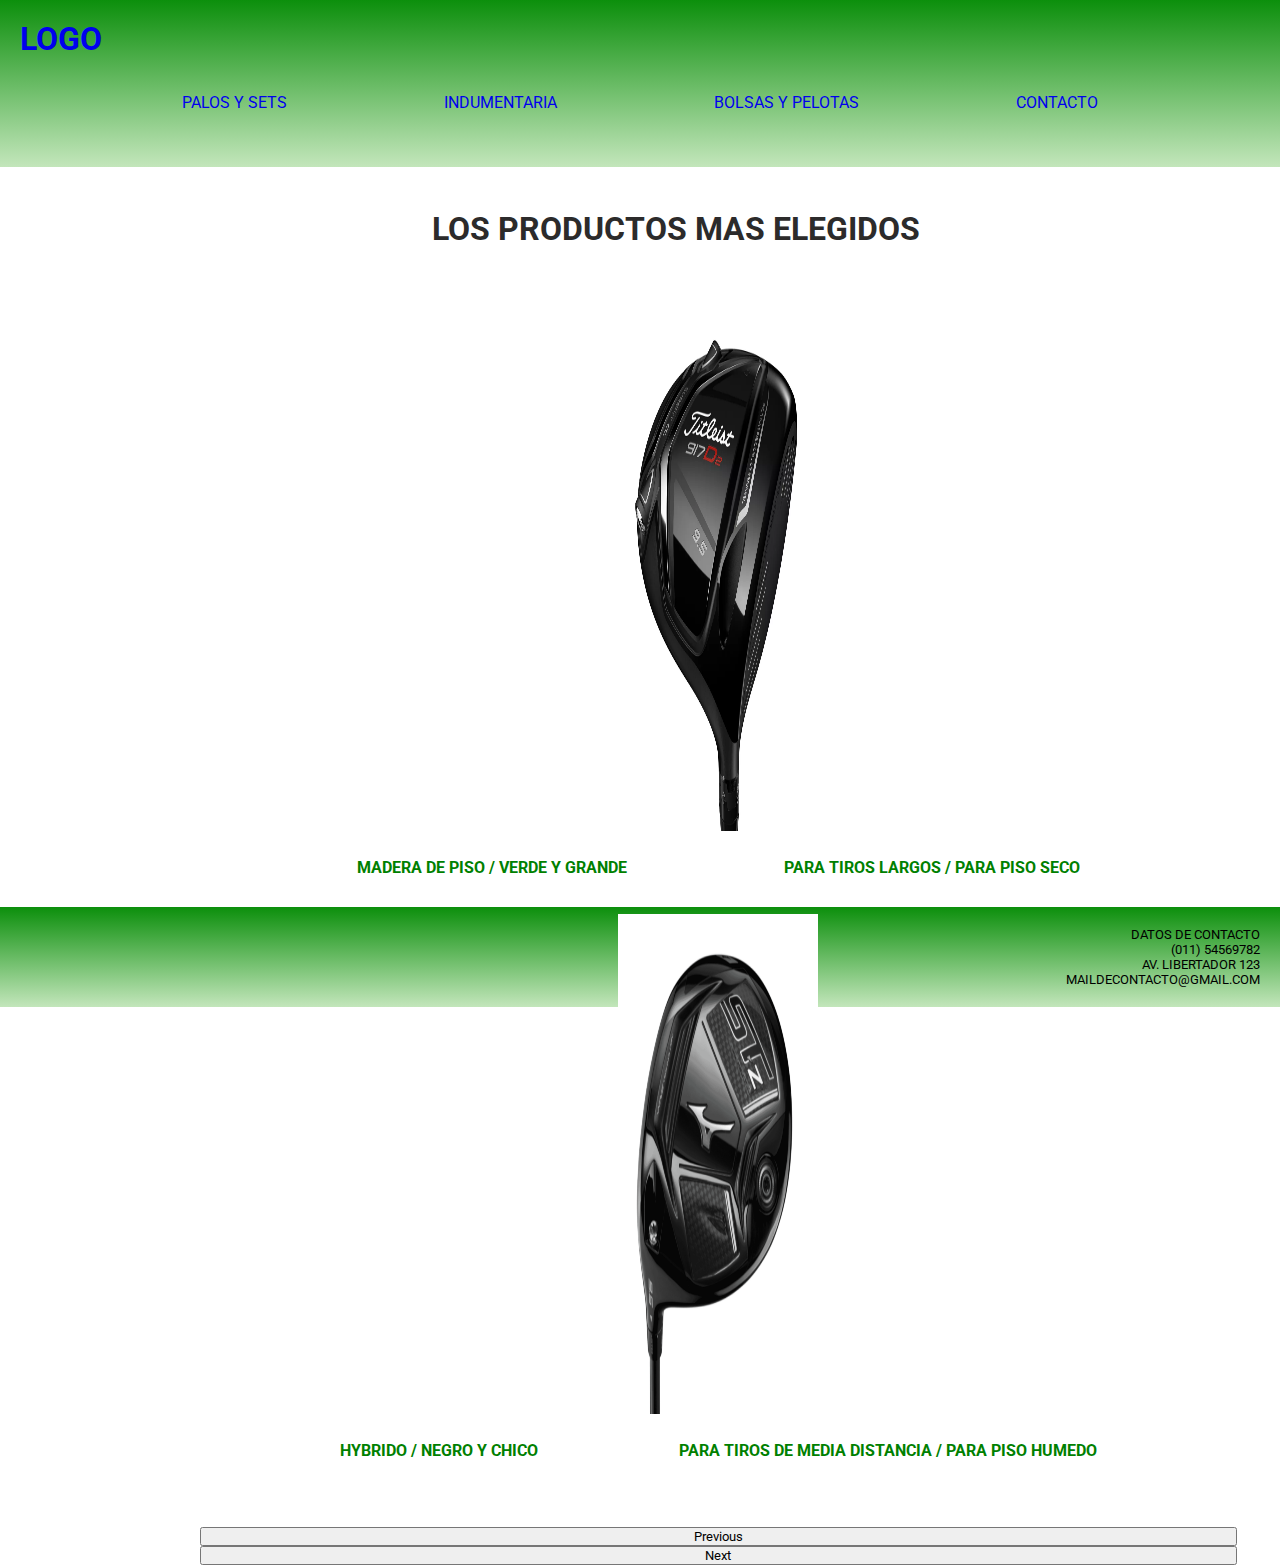
<file: index.html>
<!DOCTYPE html>
<html lang="en">
<head>
    <meta charset="UTF-8">
    <meta http-equiv="X-UA-Compatible" content="IE=edge">
    <meta name="viewport" content="width=device-width, initial-scale=1.0">
    <meta name="keywords" content="Articulos de Golf">
    <meta name="description" content="Somos una comunidad de importacion y venta de palos e indumentaria de golf">
    <title>Irongolf</title>
    <link rel="preconnect" href="https://fonts.googleapis.com">
    <link rel="preconnect" href="https://fonts.gstatic.com" crossorigin>
    <link href="https://fonts.googleapis.com/css2?family=Roboto:wght@500&display=swap" rel="stylesheet">
    <link rel="stylesheet" href="CSS/estilo.css">
    <link rel="stylesheet" href="">
    <link href="https://cdn.jsdelivr.net/npm/bootstrap@5.0.2/dist/css/bootstrap.min.css" rel="stylesheet" integrity="sha384-EVSTQN3/azprG1Anm3QDgpJLIm9Nao0Yz1ztcQTwFspd3yD65VohhpuuCOmLASjC" crossorigin="anonymous">
</head>
<body>
    <!--ARRANCA EL HEADER-->
<header>
    <a href="index.html"><h1>LOGO</h1></a>
    <nav class="navegador">
        <ul class="navegador__lista">
            <li class="navegador__item">
                <a class="navegador__link" href="palosysets.html">PALOS Y SETS</a>
            </li>
            <li class="navegador__item">
                <a class="navegador__link" href="indumentaria.html">INDUMENTARIA</a>
            </li>
            <li class="navegador__item">
                <a class="navegador__link" href="bolsasypelotas.html">BOLSAS Y PELOTAS</a>
            </li>
            <li class="navegador__item">
                <a class="navegador__link" href="contacto.html">CONTACTO</a>
            </li>
        </ul>
    </nav>
</header>
    <!--TERMINA EL HEADER-->
    <!--ARRANCA EL MAIN-->
<main class="principal">
    <div class="titulo">LOS PRODUCTOS MAS ELEGIDOS</div>
<!--INICIO DEL CAROUSEL-->
      <div id="carouselExampleDark" class="carousel carousel-dark slide" data-bs-ride="carousel">
        <div class="carousel-inner">
            <div class="carousel-item active" data-bs-interval="10000">
                <img src="Archivos Multimedia/driveTitleist.jpg" class="w-50 imagen" alt="titleist">
                <div class="carousel-caption">
                    <p>Madera de piso / Verde y grande</p>
                    <p>Para tiros largos / Para piso seco</p>
                </div>
            </div>
            <div class="carousel-item" data-bs-interval="2000">
                <img src="Archivos Multimedia/driveMizuno.jpg" class="w-50 imagen" alt="mizuno">
                <div class="carousel-caption">
                    <p>Hybrido / Negro y chico</p>
                    <p>Para tiros de media distancia / Para piso humedo</p>
                </div>
            </div>
        </div>
        <button class="carousel-control-prev" type="button" data-bs-target="#carouselExampleDark" data-bs-slide="prev">
          <span class="carousel-control-prev-icon" aria-hidden="true"></span>
          <span class="visually-hidden">Previous</span>
        </button>
        <button class="carousel-control-next" type="button" data-bs-target="#carouselExampleDark" data-bs-slide="next">
          <span class="carousel-control-next-icon" aria-hidden="true"></span>
          <span class="visually-hidden">Next</span>
        </button>
      </div>
<!--FIN DEL CAROUSEL-->
</main>
    <!--TERMINA EL MAIN-->
    <!--ARRANCA EL FOOTER-->
<footer class="alinearPie">
    <p>Datos de Contacto</p>
    <p>(011) 54569782</p>
    <p>Av. Libertador 123</p>
    <p>maildecontacto@gmail.com</p>
</footer>
    <!--TERMINA EL FOOTER-->
    <!--SCRIPT-->
    <script src="https://cdn.jsdelivr.net/npm/bootstrap@5.0.2/dist/js/bootstrap.bundle.min.js" integrity="sha384-MrcW6ZMFYlzcLA8Nl+NtUVF0sA7MsXsP1UyJoMp4YLEuNSfAP+JcXn/tWtIaxVXM" crossorigin="anonymous"></script>
    <!--SCRIPT-->
</body>
</html>
</file>
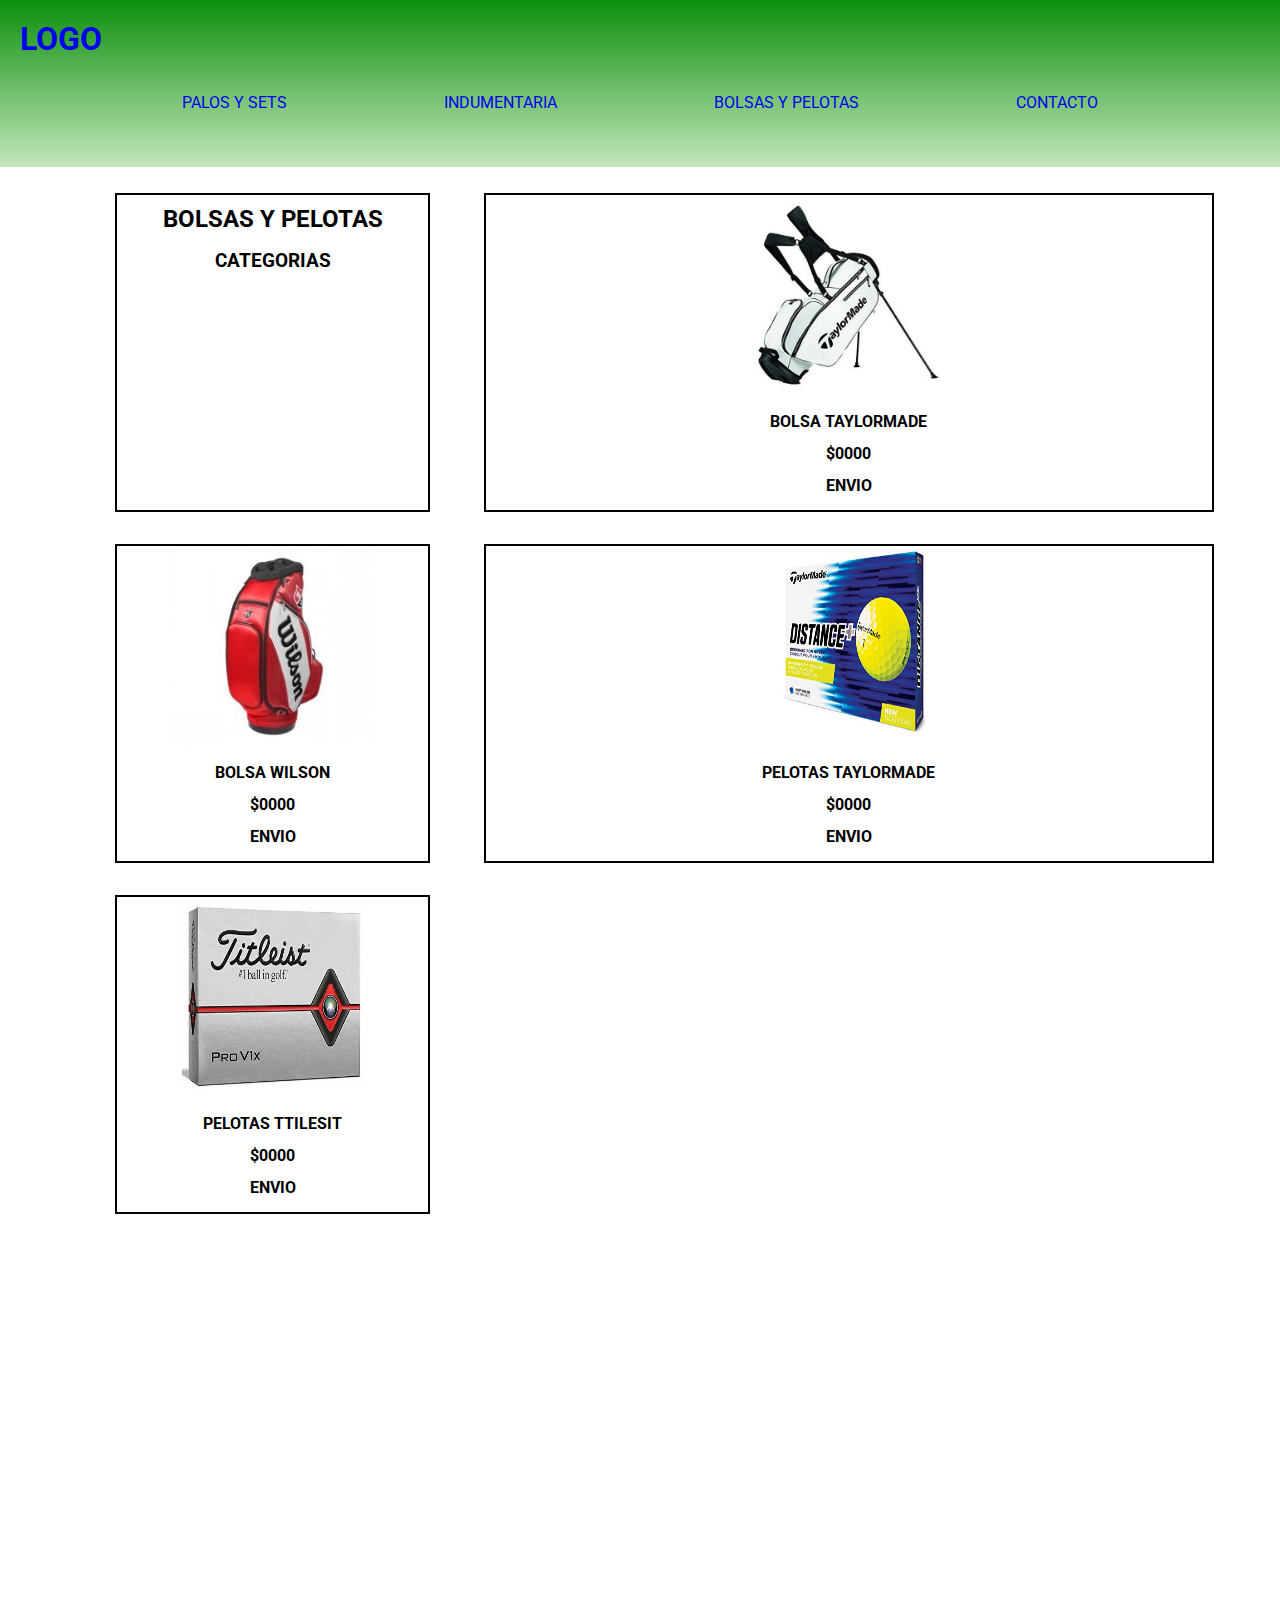
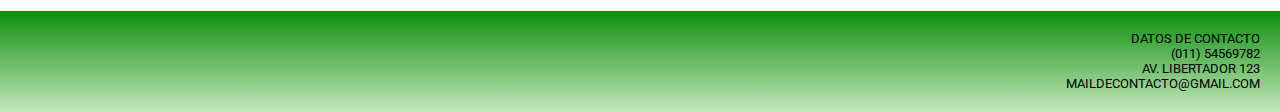
<file: bolsasypelotas.html>
<!DOCTYPE html>
<html lang="en">
<head>
    <meta charset="UTF-8">
    <meta http-equiv="X-UA-Compatible" content="IE=edge">
    <meta name="viewport" content="width=device-width, initial-scale=1.0">
    <meta name="keywords" content="Articulos de Golf">
    <meta name="description" content="Somos una comunidad de importacion y venta de palos e indumentaria de golf">
    <title>Bolsas Y Pelotas</title>
    <link rel="preconnect" href="https://fonts.googleapis.com">
    <link rel="preconnect" href="https://fonts.gstatic.com" crossorigin>
    <link href="https://fonts.googleapis.com/css2?family=Roboto:wght@500&display=swap" rel="stylesheet">
    <link rel="stylesheet" href="CSS/estilo.css">
</head>
<body>
    <!--ARRANCA EL HEADER-->
    <header>
        <a href="index.html"><h1>LOGO</h1></a>
        <nav class="navegador">
            <ul class="navegador__lista">
                <li class="navegador__item">
                    <a class="navegador__link" href="palosysets.html">PALOS Y SETS</a>
                </li>
                <li class="navegador__item">
                    <a class="navegador__link" href="indumentaria.html">INDUMENTARIA</a>
                </li>
                <li class="navegador__item">
                    <a class="navegador__link" href="bolsasypelotas.html">BOLSAS Y PELOTAS</a>
                </li>
                <li class="navegador__item">
                    <a class="navegador__link" href="contacto.html">CONTACTO</a>
                </li>
            </ul>
        </nav>
    </header>
    <!--TERMINA EL HEADER-->
    <!--ARRANCA EL MAIN-->
    <main id="grillaSeccion">
        <div class="areaUno">
            <h2>Bolsas Y Pelotas</h2>
            <h3>CATEGORIAS</h3>
        </div>
        <div class="areaDos">
            <img class="imagen" src="Archivos Multimedia/bolsaTaylormade.jpg" alt="Taylormade">
                <ul>
                    <li>Bolsa Taylormade</li>
                    <li>$0000</li>
                    <li>Envio</li>
                </ul>
        </div>
        <div class="areaTres">
            <img class="imagen" src="Archivos Multimedia/bolsaWilson.jpeg" alt="Wilson">
                <ul>
                    <li>Bolsa Wilson</li>
                    <li>$0000</li>
                    <li>Envio</li>
            </ul>
        </div>
        <div class="areaCuatro">
            <img class="imagen" src="Archivos Multimedia/pelotasTaylormade.jpg" alt="Taylormade">
                <ul>
                    <li>Pelotas Taylormade</li>
                    <li>$0000</li>
                    <li>Envio</li>
                </ul>
        </div>
        <div class="areaCinco">
            <img class="imagen" src="Archivos Multimedia/pelotasTitleist.jpg" alt="Titlesit">
                <ul>
                    <li>Pelotas Ttilesit</li>
                    <li>$0000</li>
                    <li>Envio</li>
                </ul>
        </div>
    </main>
    <!--TERMINA EL MAIN-->
    <!--ARRANCA EL FOOTER-->
<footer class="alinearPie">
    <p>Datos de Contacto</p>
    <p>(011) 54569782</p>
    <p>Av. Libertador 123</p>
    <p>maildecontacto@gmail.com</p>
</footer>
    <!--TERMINA EL FOOTER-->
</body>
</html>
</file>
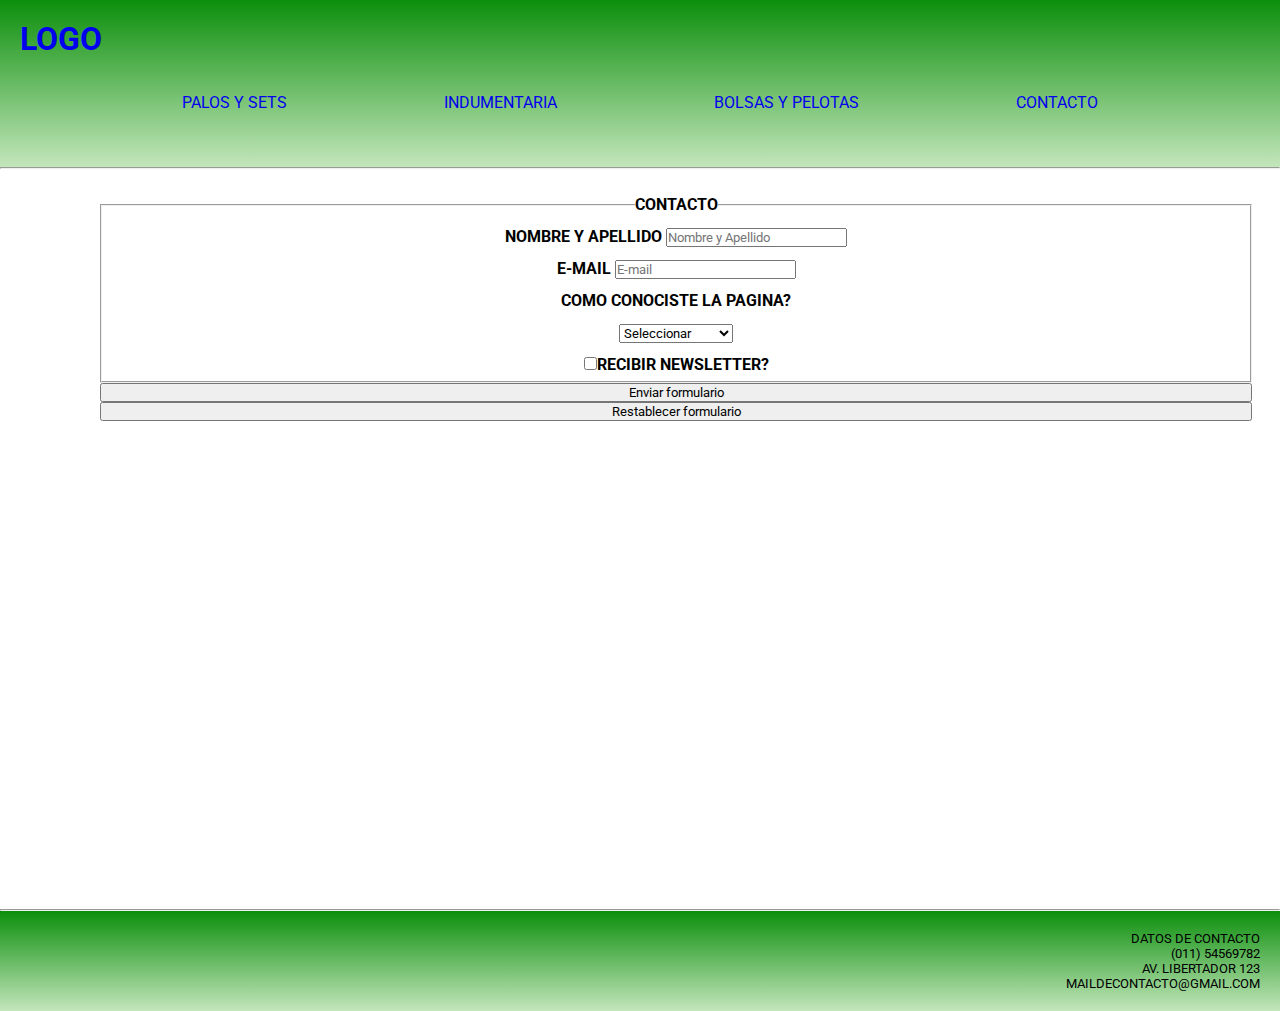
<file: contacto.html>
<!DOCTYPE html>
<html lang="en">
<head>
    <meta charset="UTF-8">
    <meta http-equiv="X-UA-Compatible" content="IE=edge">
    <meta name="viewport" content="width=device-width, initial-scale=1.0">
    <meta name="keywords" content="Articulos de Golf">
    <meta name="description" content="Somos una comunidad de importacion y venta de palos e indumentaria de golf">
    <title>Contacto</title>
    <link rel="preconnect" href="https://fonts.googleapis.com">
    <link rel="preconnect" href="https://fonts.gstatic.com" crossorigin>
    <link href="https://fonts.googleapis.com/css2?family=Roboto:wght@500&display=swap" rel="stylesheet">
    <link rel="stylesheet" href="CSS/estilo.css">
</head>
<body>
    <!--ARRANCA EL HEADER-->
    <header>
        <a href="index.html"><h1>LOGO</h1></a>
        <nav class="navegador">
            <ul class="navegador__lista">
                <li class="navegador__item">
                    <a class="navegador__link" href="palosysets.html">PALOS Y SETS</a>
                </li>
                <li class="navegador__item">
                    <a class="navegador__link" href="indumentaria.html">INDUMENTARIA</a>
                </li>
                <li class="navegador__item">
                    <a class="navegador__link" href="bolsasypelotas.html">BOLSAS Y PELOTAS</a>
                </li>
                <li class="navegador__item">
                    <a class="navegador__link" href="contacto.html">CONTACTO</a>
                </li>
            </ul>
        </nav>
    </header>
    <!--TERMINA EL HEADER-->
    <hr>
    <!--ARRANCA EL MAIN-->
<main class="principal">
    <form action=""></form>
    <fieldset>
        <legend>Contacto</legend>
        <label for="nombre">Nombre y Apellido</label>
        <input type="text" placeholder="Nombre y Apellido" id="nombre">
        <br>
        <label for="mail">E-mail</label>
        <input type="text" placeholder="E-mail" id="mail">
        <br>
        <p>Como conociste la pagina?</p>
        <select>
            <option value="">Seleccionar</option>
            <option value="">Red social</option>
            <option value="">Recomendacion</option>
            <option value="">Otras</option>
        </select>
        <br>
        <input type="checkbox">Recibir Newsletter?
    </fieldset>
    <input type="submit" value="Enviar formulario">
    <input type="reset" value="Restablecer formulario">
</main>
    <!--TERMINA EL MAIN-->
    <hr>
    <!--ARRANCA EL FOOTER-->
<footer class="alinearPie">
    <p>Datos de Contacto</p>
    <p>(011) 54569782</p>
    <p>Av. Libertador 123</p>
    <p>maildecontacto@gmail.com</p>
</footer>
    <!--TERMINA EL FOOTER-->
</body>
</html>
</file>
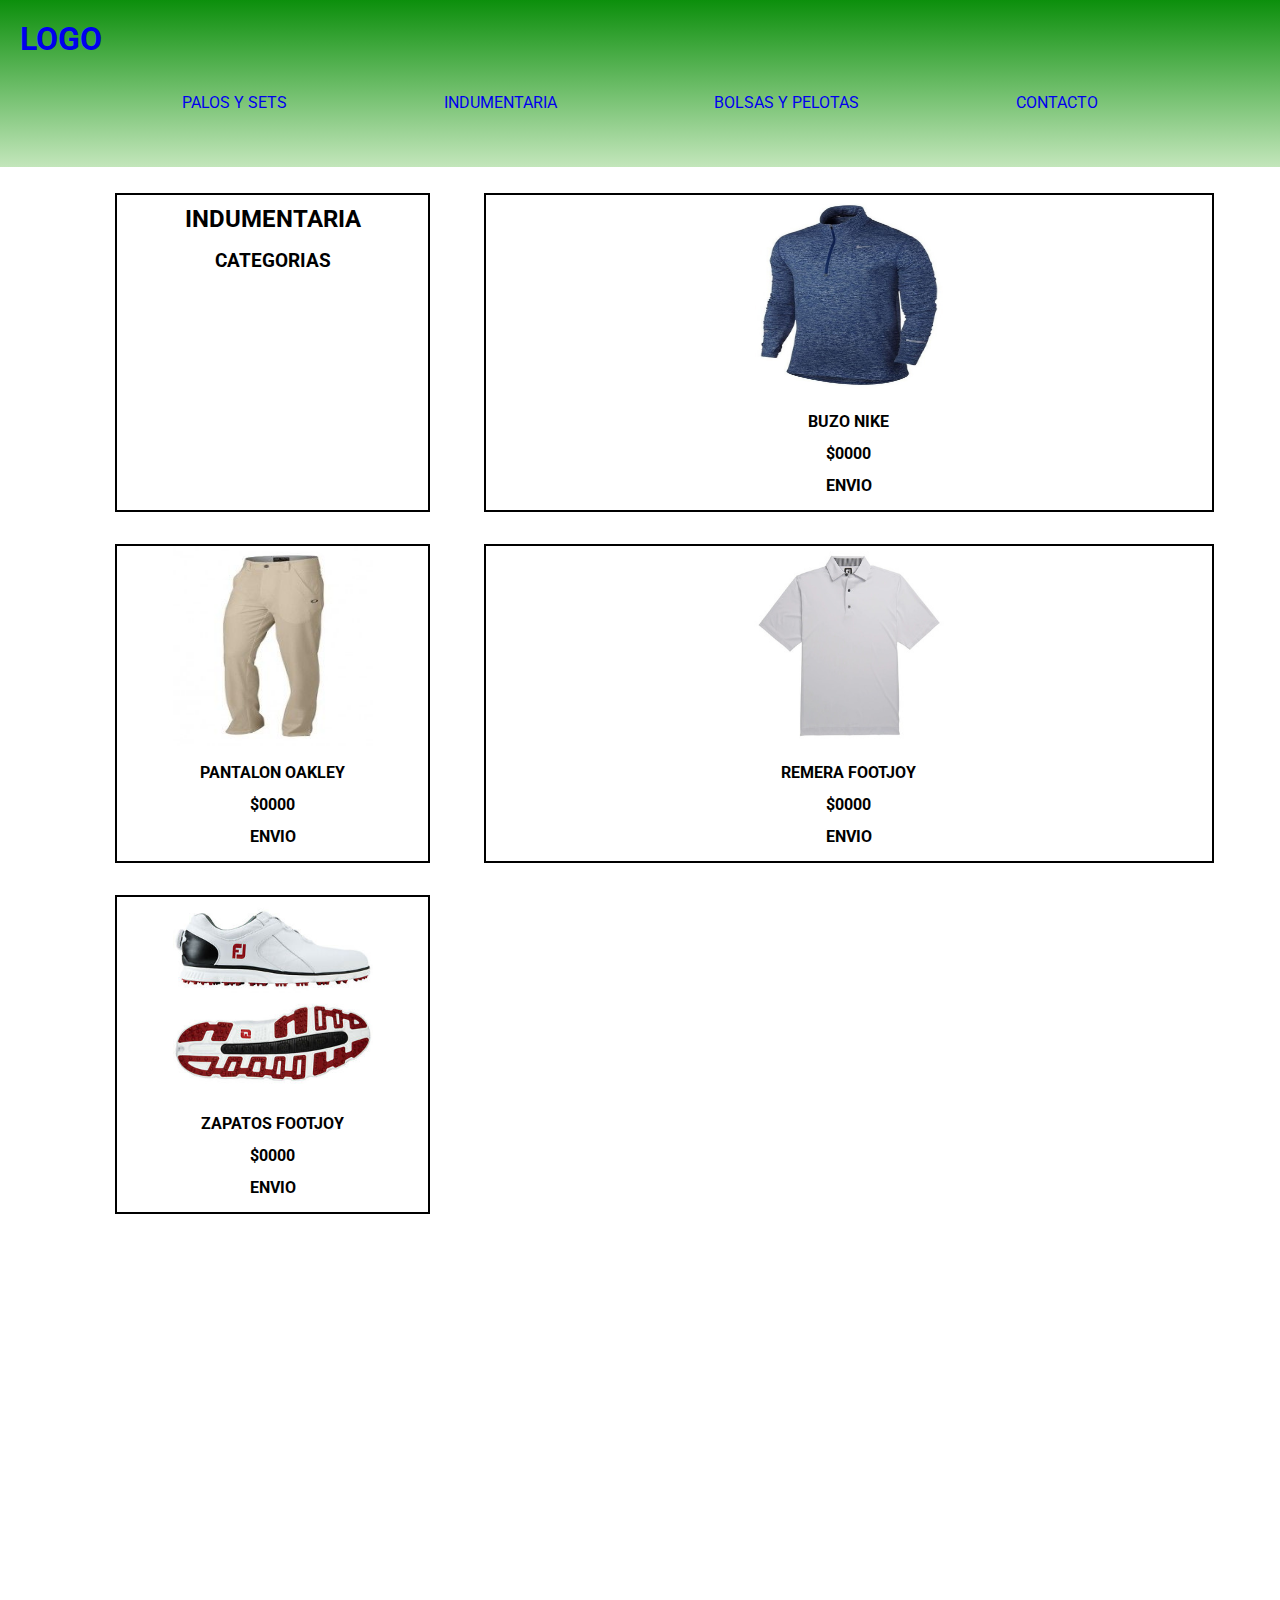
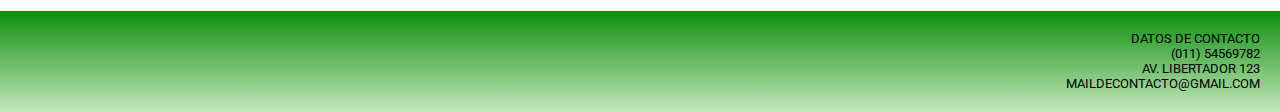
<file: indumentaria.html>
<!DOCTYPE html>
<html lang="en">
<head>
    <meta charset="UTF-8">
    <meta http-equiv="X-UA-Compatible" content="IE=edge">
    <meta name="viewport" content="width=device-width, initial-scale=1.0">
    <meta name="keywords" content="Articulos de Golf">
    <meta name="description" content="Somos una comunidad de importacion y venta de palos e indumentaria de golf">
    <title>Indumentaria</title>
    <link rel="preconnect" href="https://fonts.googleapis.com">
    <link rel="preconnect" href="https://fonts.gstatic.com" crossorigin>
    <link href="https://fonts.googleapis.com/css2?family=Roboto:wght@500&display=swap" rel="stylesheet">
    <link rel="stylesheet" href="CSS/estilo.css">
</head>
<body>
    <!--ARRANCA EL HEADER-->
    <header>
        <a href="index.html"><h1>LOGO</h1></a>
        <nav class="navegador">
            <ul class="navegador__lista">
                <li class="navegador__item">
                    <a class="navegador__link" href="palosysets.html">PALOS Y SETS</a>
                </li>
                <li class="navegador__item">
                    <a class="navegador__link" href="indumentaria.html">INDUMENTARIA</a>
                </li>
                <li class="navegador__item">
                    <a class="navegador__link" href="bolsasypelotas.html">BOLSAS Y PELOTAS</a>
                </li>
                <li class="navegador__item">
                    <a class="navegador__link" href="contacto.html">CONTACTO</a>
                </li>
            </ul>
        </nav>
    </header>
    <!--TERMINA EL HEADER-->
    <!--ARRANCA EL MAIN-->
<main id="grillaSeccion">
    <div class="areaUno">
        <h2>Indumentaria</h2>
        <h3>CATEGORIAS</h3>
    </div>
    <div class="areaDos">
        <img class="imagen" src="Archivos Multimedia/buzoNike.jpg" alt="nike">
            <ul>
                <li>Buzo Nike</li>
                <li>$0000</li>
                <li>Envio</li>
            </ul>
    </div>
    <div class="areaTres">
        <img class="imagen" src="Archivos Multimedia/pantalonOakley.jpg" alt="oakley">
            <ul>
                <li>Pantalon Oakley</li>
                <li>$0000</li>
                <li>Envio</li>
            </ul>
    </div>
    <div class="areaCuatro">
        <img class="imagen" src="Archivos Multimedia/remeraFootjoy.jpg" alt="footjoy">
            <ul>
                <li>Remera Footjoy</li>
                <li>$0000</li>
                <li>Envio</li>
        </ul>
    </div>
    <div class="areaCinco">
        <img class="imagen" src="Archivos Multimedia/zapatosFootjoy.jpg" alt="footjoy">
            <ul>
                <li>Zapatos Footjoy</li>
                <li>$0000</li>
                <li>Envio</li>
            </ul>
    </div>
</main>
    <!--TERMINA EL MAIN-->
    <!--ARRANCA EL FOOTER-->
<footer class="alinearPie">
    <p>Datos de Contacto</p>
    <p>(011) 54569782</p>
    <p>Av. Libertador 123</p>
    <p>maildecontacto@gmail.com</p>
</footer>
    <!--TERMINA EL FOOTER-->
</body>
</html>
</file>
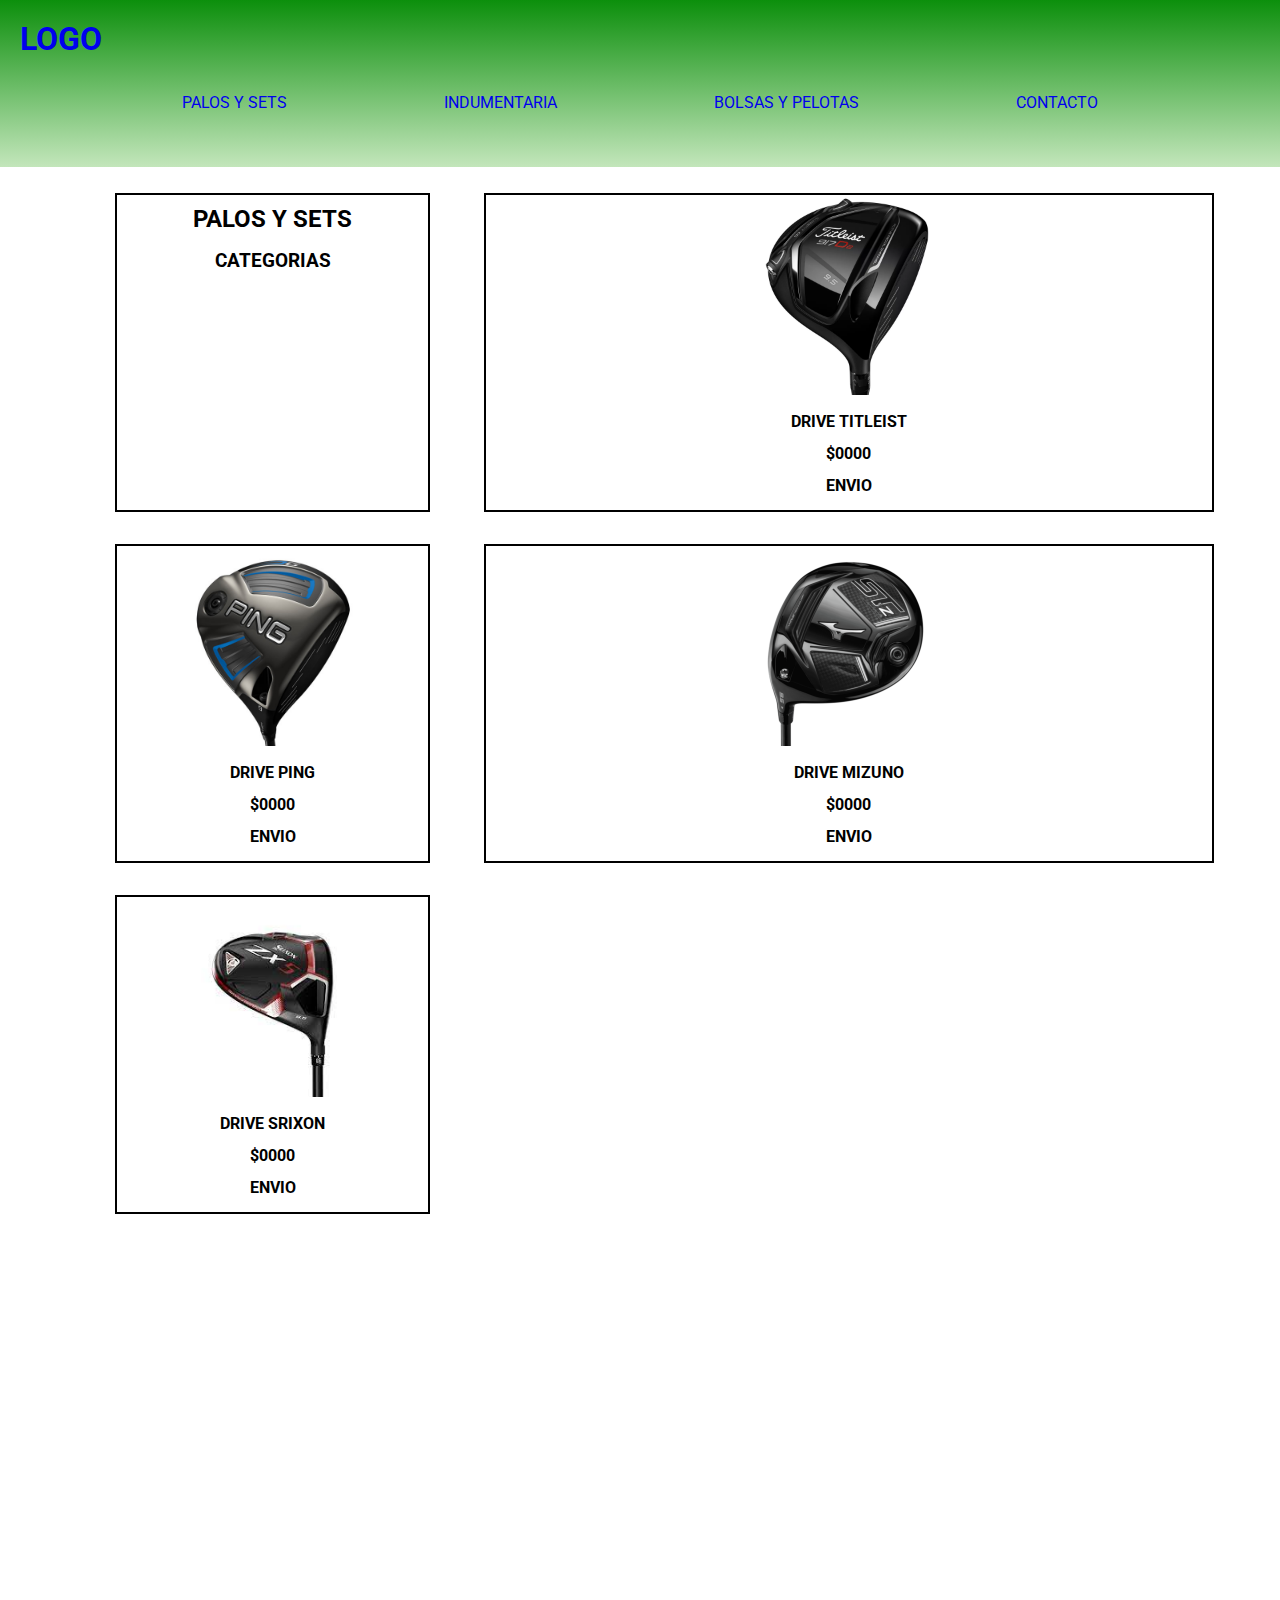
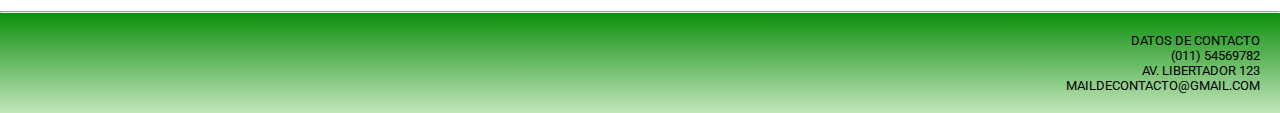
<file: palosysets.html>
<!DOCTYPE html>
<html lang="en">
<head>
    <meta charset="UTF-8">
    <meta http-equiv="X-UA-Compatible" content="IE=edge">
    <meta name="viewport" content="width=device-width, initial-scale=1.0">
    <meta name="keywords" content="Articulos de Golf">
    <meta name="description" content="Somos una comunidad de importacion y venta de palos e indumentaria de golf">
    <title>Palos Y Sets</title>
    <link rel="preconnect" href="https://fonts.googleapis.com">
    <link rel="preconnect" href="https://fonts.gstatic.com" crossorigin>
    <link href="https://fonts.googleapis.com/css2?family=Roboto:wght@500&display=swap" rel="stylesheet">
    <link rel="stylesheet" href="CSS/estilo.css">
</head>
<body>
    <!--ARRANCA EL HEADER-->
    <header>
        <a href="index.html"><h1>LOGO</h1></a>
        <nav class="navegador">
            <ul class="navegador__lista">
                <li class="navegador__item">
                    <a class="navegador__link" href="palosysets.html">PALOS Y SETS</a>
                </li>
                <li class="navegador__item">
                    <a class="navegador__link" href="indumentaria.html">INDUMENTARIA</a>
                </li>
                <li class="navegador__item">
                    <a class="navegador__link" href="bolsasypelotas.html">BOLSAS Y PELOTAS</a>
                </li>
                <li class="navegador__item">
                    <a class="navegador__link" href="contacto.html">CONTACTO</a>
                </li>
            </ul>
        </nav>
    </header>
    <!--TERMINA EL HEADER-->
    <!--ARRANCA EL MAIN-->
<main id="grillaSeccion">
    <div class="areaUno">
        <h2>Palos Y Sets</h2>
        <h3>Categorias</h3>
    </div>
    <div class="areaDos">
        <img class="imagen" src="Archivos Multimedia/driveTitleist.jpg" alt="titleist">
            <ul>
                <li>Drive Titleist</li>
                <li>$0000</li>
                <li>Envio</li>
            </ul>
    </div>
    <div class="areaTres">
        <img class="imagen" src="Archivos Multimedia/drivePing.jpg" alt="ping">
            <ul>
                <li>Drive Ping</li>
                <li>$0000</li>
                <li>Envio</li>
            </ul>
    </div>
    <div class="areaCuatro">
        <img class="imagen" src="Archivos Multimedia/driveMizuno.jpg" alt="mizuno">
            <ul>
                <li>Drive Mizuno</li>
                <li>$0000</li>
                <li>Envio</li>
            </ul>
    </div>
    <div class="areaCinco">
        <img class="imagen" src="Archivos Multimedia/driveSrixon.jpg" alt="srixon">
            <ul>
                <li>Drive Srixon</li>
                <li>$0000</li>
                <li>Envio</li>
            </ul>
    </div>
</main>
    <!--TERMINA EL MAIN-->
    <hr>
    <!--ARRANCA EL FOOTER-->
<footer class="alinearPie">
    <p>Datos de Contacto</p>
    <p>(011) 54569782</p>
    <p>Av. Libertador 123</p>
    <p>maildecontacto@gmail.com</p>
</footer>
<!--TERMINA EL FOOTER-->
</body>
</html>
</file>
<file: CSS/estilo.css>
* {
  margin: 0;
  padding: 0;
  font-family: 'Roboto', sans-serif;
  text-decoration: none;
  list-style-type: none;
}

header {
  padding: 20px;
  background-image: -webkit-gradient(linear, left top, left bottom, from(#0c8f0c), to(#c3e6bb));
  background-image: linear-gradient(to bottom, #0c8f0c, #c3e6bb);
}

.navegador__lista {
  list-style-type: none;
  margin: 20px;
  display: -webkit-box;
  display: -ms-flexbox;
  display: flex;
  -webkit-box-orient: horizontal;
  -webkit-box-direction: normal;
      -ms-flex-direction: row;
          flex-direction: row;
  -webkit-box-pack: space-evenly;
      -ms-flex-pack: space-evenly;
          justify-content: space-evenly;
  -webkit-box-align: center;
      -ms-flex-align: center;
          align-items: center;
}

.navegador__item {
  margin: 10px;
  padding: 5px;
  display: inline-block;
}

.navegador__link {
  text-decoration: none;
}

.imagen {
  height: 200px;
  width: 200px;
  margin: 0;
}

div {
  margin-top: 10px;
  margin-bottom: 30px;
  -webkit-box-flex: 1;
      -ms-flex-positive: 1;
          flex-grow: 1;
}

.principal, #carouselExampleDark, #grillaSeccion {
  display: -webkit-box;
  display: -ms-flexbox;
  display: flex;
  -webkit-box-orient: vertical;
  -webkit-box-direction: normal;
      -ms-flex-direction: column;
          flex-direction: column;
  color: black;
  font-weight: bold;
  text-align: center;
  text-transform: uppercase;
  line-height: 2;
  height: 700px;
  width: 90%;
  margin: 20px 100px 20px 100px;
}

.titulo {
  font-size: xx-large;
  height: 30%;
  width: 90%;
  -ms-grid-column-align: center;
      justify-self: center;
  -ms-flex-item-align: center;
      -ms-grid-row-align: center;
      align-self: center;
}

#carouselExampleDark .imagen {
  height: 500px;
}

#carouselExampleDark .carousel-caption {
  display: -webkit-box;
  display: -ms-flexbox;
  display: flex;
  -webkit-box-orient: horizontal;
  -webkit-box-direction: normal;
      -ms-flex-direction: row;
          flex-direction: row;
  -webkit-box-pack: space-evenly;
      -ms-flex-pack: space-evenly;
          justify-content: space-evenly;
  color: green;
}

#grillaSeccion {
  display: -ms-grid;
  display: grid;
  height: 100%;
  width: 90%;
  -ms-grid-columns: 30% 70%;
      grid-template-columns: 30% 70%;
  -ms-grid-rows: 1fr 1fr 1fr 1fr;
      grid-template-rows: 1fr 1fr 1fr 1fr;
      grid-template-areas: "area1 area2"
 "area1 area3"
 "area1 area4"
 "area1 area5";
  justify-items: center;
  -webkit-box-align: center;
      -ms-flex-align: center;
          align-items: center;
}

.areaUno, .areaDos, .areaTres, .areaCuatro, .areaCinco {
  border: solid black 2px;
  -ms-grid-row: 1;
  -ms-grid-row-span: 4;
  -ms-grid-column: 1;
  grid-area: area1;
  height: 90%;
  width: 90%;
  grid-row: auto;
  grid-column: auto;
}

.areaDos {
  -ms-grid-row: 1;
  -ms-grid-column: 2;
  grid-area: area2;
  grid-row: auto;
  grid-column: auto;
}

.areaTres {
  -ms-grid-row: 2;
  -ms-grid-column: 2;
  grid-area: area3;
  grid-row: auto;
  grid-column: auto;
}

.areaCuatro {
  -ms-grid-row: 3;
  -ms-grid-column: 2;
  grid-area: area4;
  grid-row: auto;
  grid-column: auto;
}

.areaCinco {
  -ms-grid-row: 4;
  -ms-grid-column: 2;
  grid-area: area5;
  grid-row: auto;
  grid-column: auto;
}

.alinearPie {
  padding: 20px;
  height: 100%;
  color: white;
  font-size: small;
  background-image: -webkit-gradient(linear, left top, left bottom, from(#0c8f0c), to(#c3e6bb));
  background-image: linear-gradient(to bottom, #0c8f0c, #c3e6bb);
  text-align: right;
  text-transform: uppercase;
  color: black;
}

@media only screen and (max-width: 600px) {
  #grillaSeccion {
    -ms-grid-columns: 1fr;
        grid-template-columns: 1fr;
    -ms-grid-rows: 1fr 1fr 1fr 1fr 1fr;
        grid-template-rows: 1fr 1fr 1fr 1fr 1fr;
        grid-template-areas: "area1"
 "area2"
 "area3"
 "area4"
 "area5";
  }
  .areaUno, .areaDos, .areaTres, .areaCuatro, .areaCinco {
    -ms-grid-row: 1;
    -ms-grid-column: 1;
    grid-area: area1;
    grid-row: auto;
  grid-column: auto;
  }
  .areaDos {
    -ms-grid-row: 2;
    -ms-grid-column: 1;
    grid-area: area2;
    grid-row: auto;
  grid-column: auto;
  }
  .areaTres {
    -ms-grid-row: 3;
    -ms-grid-column: 1;
    grid-area: area3;
    grid-row: auto;
  grid-column: auto;
  }
  .areaCuatro {
    -ms-grid-row: 4;
    -ms-grid-column: 1;
    grid-area: area4;
    grid-row: auto;
  grid-column: auto;
  }
  .areaCinco {
    -ms-grid-row: 5;
    -ms-grid-column: 1;
    grid-area: area5;
    grid-row: auto;
  grid-column: auto;
  }
}

@media only screen and (min-width: 600px) {
  .titulo {
    color: #222121;
  }
}

@media only screen and (min-width: 992px) {
  .titulo {
    color: #2c2b2b;
  }
}
/*# sourceMappingURL=estilo.css.map */
</file>
